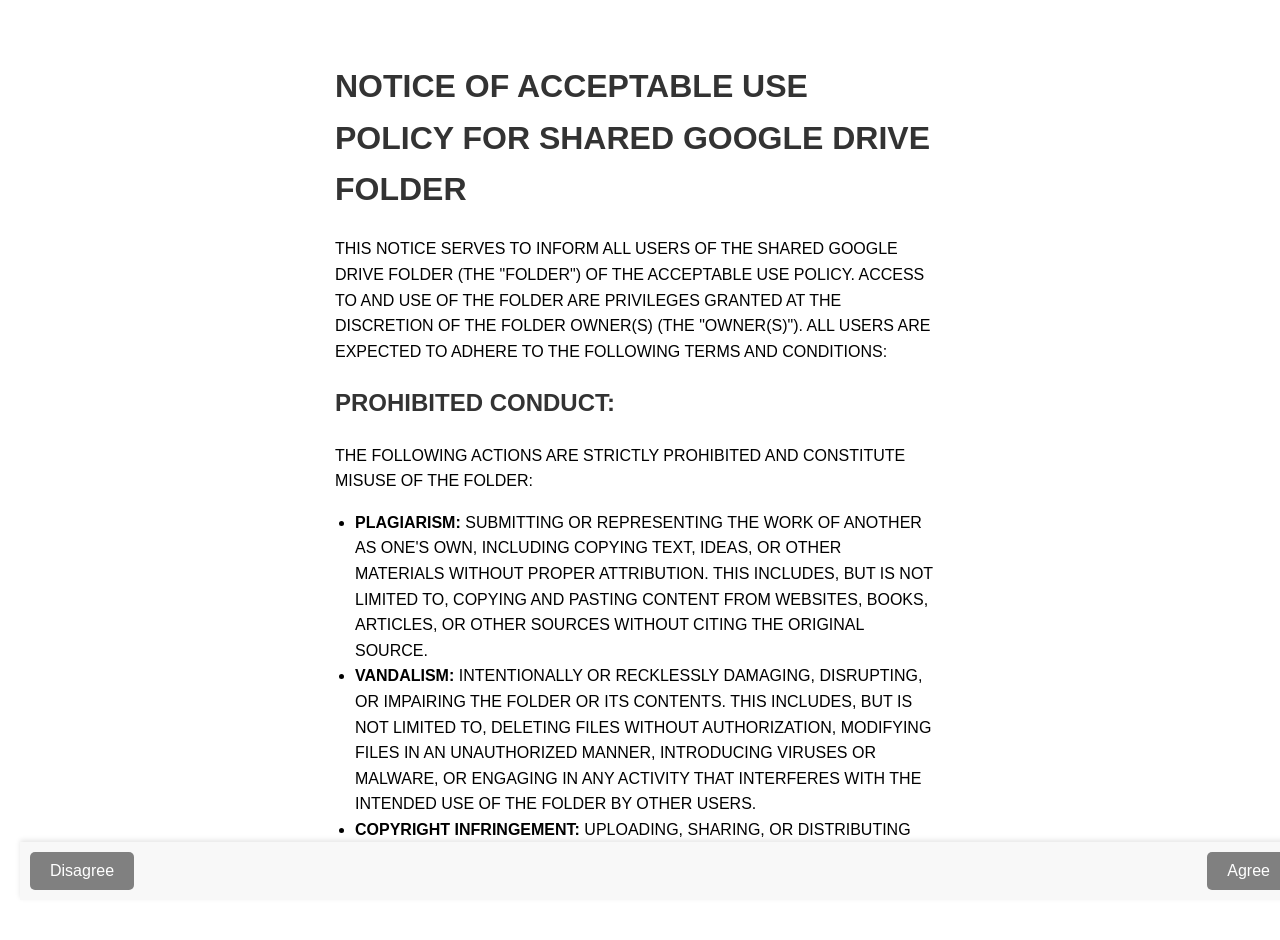
<file: index.html>
<!DOCTYPE html>
<html lang="en">
<head>
  <meta charset="UTF-8">
  <meta name="viewport" content="width=device-width, initial-scale=1.0">
  <title>Agreement Page</title>
  <link rel="stylesheet" href="styles.css">
</head>
<body>
  <div class="content">
    <div id="text-container">
      <!-- The HTML content will be loaded here -->
    </div>
  </div>
  <div class="button-tab">
    <button id="disagree" class="button">Disagree</button>
    <button id="agree" class="button" disabled>Agree</button>
  </div>

  <script>
    // Load the HTML file content into the text-container
    fetch('POLICY.html')
      .then(response => response.text())
      .then(html => {
        document.getElementById('text-container').innerHTML = html;
      });

    // Enable the agree button when scrolled to the bottom of the text container
    const textContainer = document.getElementById('text-container');
    textContainer.addEventListener('scroll', () => {
      const agreeButton = document.getElementById('agree');
      if (textContainer.scrollTop + textContainer.clientHeight >= textContainer.scrollHeight - 1) {
        agreeButton.disabled = false;
        agreeButton.classList.add('enabled');
      }
    });

    // Handle agree button click
    document.getElementById('agree').addEventListener('click', () => {
      window.location.href = 'https://drive.google.com/drive/folders/1-32-ebsVvAOq2jPrFOAex6tABnvu98GJ?usp=sharing';
    });

    // Handle disagree button click
    document.getElementById('disagree').addEventListener('click', () => {
      window.close();
    });
  </script>
</body>
</html>
</file>
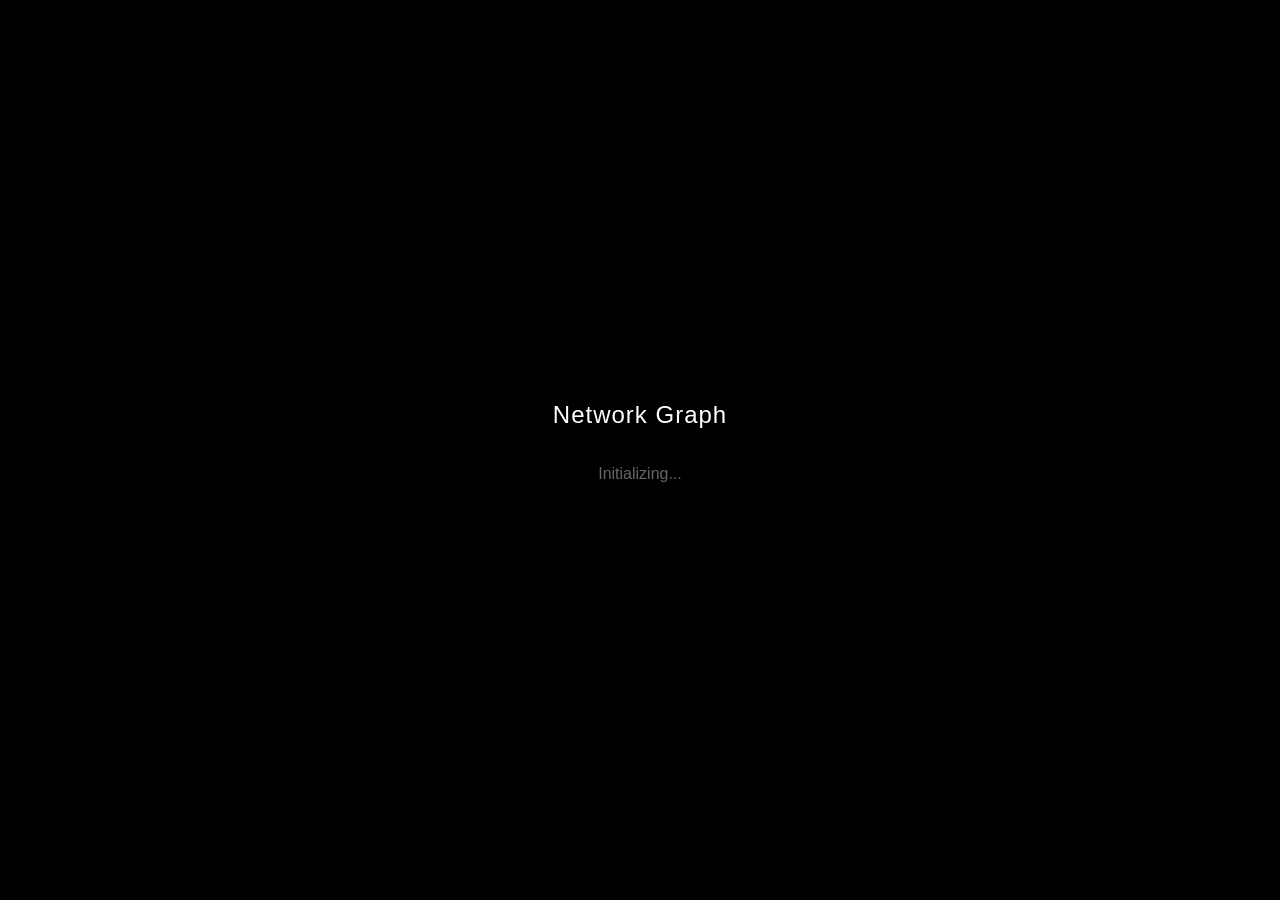
<file: osint/index.html>
<!DOCTYPE html>
<html lang="en">

<head>
    <meta charset="UTF-8">
    <meta name="viewport" content="width=device-width, initial-scale=1.0, maximum-scale=1.0, user-scalable=no">
    <title>Network Graph</title>
    <style>
        :root {
            --bg-color: #000000;
            --text-color: #ffffff;
            --line-color: #444444;
            --ui-bg: rgba(0, 0, 0, 0.8);
            --border-color: #333333;
        }

        body {
            margin: 0;
            padding: 0;
            font-family: -apple-system, BlinkMacSystemFont, "Segoe UI", Roboto, Helvetica, Arial, sans-serif;
            background-color: var(--bg-color);
            color: var(--text-color);
            overflow: hidden;
            height: 100vh;
            display: flex;
            flex-direction: column;
            user-select: none;
            -webkit-user-select: none;
        }

        /* --- UI Overlay --- */
        #ui-layer {
            position: absolute;
            top: 0;
            left: 0;
            width: 100%;
            height: 100%;
            pointer-events: none;
            display: flex;
            flex-direction: column;
            justify-content: space-between;
            z-index: 10;
        }

        header {
            padding: 15px;
            display: flex;
            justify-content: space-between;
            align-items: center;
            pointer-events: auto;
            backdrop-filter: blur(2px);
        }

        h1 {
            margin: 0;
            font-size: 1rem;
            font-weight: 400;
            letter-spacing: 1px;
            color: #888;
        }

        .btn {
            background: #111;
            border: 1px solid var(--border-color);
            color: #eee;
            padding: 8px 12px;
            cursor: pointer;
            border-radius: 4px;
            font-size: 0.85rem;
            transition: all 0.2s;
        }

        .btn:hover {
            background: #333;
            border-color: #666;
        }

        .btn-primary {
            background: #fff;
            color: #000;
            font-weight: bold;
            border: none;
        }

        /* --- Controls Bar --- */
        #controls-bar {
            padding: 15px;
            display: flex;
            gap: 10px;
            pointer-events: auto;
            justify-content: center;
            background: linear-gradient(0deg, rgba(0, 0, 0, 1) 0%, rgba(0, 0, 0, 0) 100%);
        }

        input[type="text"] {
            padding: 8px;
            border-radius: 4px;
            border: 1px solid var(--border-color);
            background: #111;
            color: white;
            width: 120px;
        }

        input:focus {
            outline: none;
            border-color: #888;
        }

        /* --- Canvas --- */
        #network-container {
            flex: 1;
            position: relative;
            width: 100%;
            height: 100%;
            overflow: hidden;
            background: var(--bg-color);
        }

        canvas {
            display: block;
            width: 100%;
            height: 100%;
            touch-action: none;
            /* Critical for custom pinch/zoom */
        }

        /* --- Hint Text --- */
        .hint {
            position: absolute;
            top: 50%;
            left: 50%;
            transform: translate(-50%, -50%);
            color: #444;
            font-size: 0.8rem;
            pointer-events: none;
            text-align: center;
        }

        /* --- Loading / Auth Screen --- */
        #auth-screen {
            position: absolute;
            top: 0;
            left: 0;
            width: 100%;
            height: 100%;
            background: var(--bg-color);
            display: flex;
            flex-direction: column;
            align-items: center;
            justify-content: center;
            z-index: 100;
        }
    </style>
</head>

<body>

    <!-- Auth / Loading Overlay -->
    <div id="auth-screen">
        <h1 style="margin-bottom: 20px; font-size: 1.5rem; color: #fff;">Network Graph</h1>
        <p id="status-text" style="color:#666;">Initializing...</p>
        <button id="auth-btn" class="btn btn-primary" style="display:none; margin-top: 20px;">Connect Google
            Contacts</button>
    </div>

    <!-- Main Application -->
    <div id="ui-layer" style="display:none;">
        <header>
            <h1>CONTACTS</h1>
            <button id="signout-btn" class="btn">Logout</button>
        </header>

        <div class="hint" id="hint-msg">Double-tap node to open contact</div>

        <div id="controls-bar">
            <input type="text" id="find-input" placeholder="Search...">
            <button id="find-button" class="btn">Find</button>
            <button id="reset-cam-button" class="btn">Reset</button>
        </div>
    </div>

    <div id="network-container">
        <canvas id="network-canvas"></canvas>
    </div>

    <!-- Google API Script -->
    <script src="https://apis.google.com/js/api.js"></script>
    <script src="https://accounts.google.com/gsi/client"></script>

    <script>
        // ================= CONFIGURATION =================
        // TODO: Replace with your own Client ID
        const CLIENT_ID = '490934668566-p1068rrenfhl8n5p5mgqaejt748v1880.apps.googleusercontent.com';
        const API_KEY = '';
        const DISCOVERY_DOC = 'https://www.googleapis.com/discovery/v1/apis/people/v1/rest';
        const SCOPES = 'https://www.googleapis.com/auth/contacts.readonly';

        let tokenClient;
        let gapiInited = false;
        let gisInited = false;
        let allContacts = [];

        // ================= AUTHENTICATION =================

        function gapiLoaded() {
            gapi.load('client', async () => {
                await gapi.client.init({ discoveryDocs: [DISCOVERY_DOC] });
                gapiInited = true;
                checkAuth();
            });
        }

        function gisLoaded() {
            // Initialize the Token Client with the callback defined immediately
            tokenClient = google.accounts.oauth2.initTokenClient({
                client_id: CLIENT_ID,
                scope: SCOPES,
                callback: handleAuthResponse, // Defined below
            });
            gisInited = true;
            checkAuth();
        }

        // Callback function for the Auth response
        async function handleAuthResponse(resp) {
            if (resp.error) {
                console.error("Auth Error:", resp);
                if (resp.error === 'popup_closed_by_user') {
                    document.getElementById('status-text').textContent = "Login cancelled.";
                }
                return;
            }
            // Save token and load data
            localStorage.setItem('google_access_token', resp.access_token);
            loadGoogleContacts();
        }

        function checkAuth() {
            if (gapiInited && gisInited) {
                const token = localStorage.getItem('google_access_token');
                if (token) {
                    gapi.client.setToken({ access_token: token });
                    loadGoogleContacts();
                } else {
                    document.getElementById('status-text').textContent = "Sign in required to view graph.";
                    document.getElementById('auth-btn').style.display = 'block';
                }
            }
        }

        document.getElementById('auth-btn').addEventListener('click', () => {
            // Trigger the popup
            if (tokenClient) {
                tokenClient.requestAccessToken({ prompt: 'consent' });
            }
        });

        document.getElementById('signout-btn').addEventListener('click', () => {
            const token = gapi.client.getToken();
            if (token !== null) {
                google.accounts.oauth2.revoke(token.access_token);
                gapi.client.setToken('');
                localStorage.removeItem('google_access_token');
                location.reload();
            }
        });

        // ================= DATA FETCHING =================

        async function loadGoogleContacts() {
            document.getElementById('auth-btn').style.display = 'none';
            document.getElementById('status-text').textContent = "Loading contacts...";

            try {
                // Fetch connections
                const response = await gapi.client.people.people.connections.list({
                    'resourceName': 'people/me',
                    'pageSize': 1000,
                    'personFields': 'names,photos,emailAddresses,organizations,relations'
                });

                const connections = response.result.connections || [];

                if (connections.length === 0) {
                    document.getElementById('status-text').textContent = "No contacts found.";
                    return;
                }

                processContacts(connections);

                document.getElementById('auth-screen').style.display = 'none';
                document.getElementById('ui-layer').style.display = 'flex';

                // Hint fade out
                setTimeout(() => {
                    const hint = document.getElementById('hint-msg');
                    if (hint) hint.style.opacity = 0;
                }, 5000);

            } catch (err) {
                console.error("API Error:", err);
                document.getElementById('status-text').textContent = "Error loading data.";

                // If token is invalid, force logout
                if (err.status === 401 || err.status === 403) {
                    localStorage.removeItem('google_access_token');
                    document.getElementById('status-text').textContent = "Session expired. Please login again.";
                    document.getElementById('auth-btn').style.display = 'block';
                }
            }
        }

        function processContacts(googleData) {
            allContacts = googleData.map(person => {
                const name = person.names ? person.names[0].displayName : 'Unknown';
                const photo = person.photos ? person.photos[0].url : null;
                const relations = person.relations ? person.relations.map(r => ({
                    targetName: r.person,
                    type: r.type
                })) : [];

                let rawId = person.resourceName ? person.resourceName.replace('people/', '') : '';

                return { id: person.resourceName, rawId: rawId, name, photo, relations };
            });

            initializeNetworkGraph(allContacts);
        }

        // ================= GRAPH LOGIC =================

        function initializeNetworkGraph(contacts) {
            const canvas = document.getElementById('network-canvas');
            const ctx = canvas.getContext('2d');
            const container = document.getElementById('network-container');

            // 1. Setup Nodes
            const nameToIdMap = new Map();
            const nodes = contacts.map(c => {
                if (c.name) nameToIdMap.set(c.name.toLowerCase().trim(), c.id);
                return {
                    id: c.id,
                    data: c,
                    x: (Math.random() - 0.5) * 600,
                    y: (Math.random() - 0.5) * 600,
                    vx: 0, vy: 0,
                    img: null,
                    isLoaded: false
                };
            });

            // Preload Images
            nodes.forEach(node => {
                if (node.data.photo) {
                    const img = new Image();
                    img.crossOrigin = "Anonymous";
                    img.src = node.data.photo;
                    img.onload = () => { node.img = img; node.isLoaded = true; };
                }
            });

            // 2. Setup Edges
            const edges = [];
            const edgeExists = (a, b) => edges.some(e => (e.source === a && e.target === b) || (e.source === b && e.target === a));

            contacts.forEach(source => {
                if (!source.relations) return;
                source.relations.forEach(rel => {
                    const targetId = nameToIdMap.get(rel.targetName.toLowerCase().trim());
                    if (targetId && targetId !== source.id && !edgeExists(source.id, targetId)) {
                        edges.push({ source: source.id, target: targetId });
                    }
                });
            });

            // --- View State ---
            let scale = 0.8;
            let viewOffset = { x: 0, y: 0 };
            const NODE_RADIUS = 10;

            // --- Touch/Mouse Logic ---
            let isDragging = false;
            let lastPos = { x: 0, y: 0 };
            let lastTap = 0;
            let initialPinchDist = null;
            let initialScale = null;

            function getPointerPos(e) {
                if (e.touches) {
                    return { x: e.touches[0].clientX, y: e.touches[0].clientY };
                }
                return { x: e.clientX, y: e.clientY };
            }

            function getWorldPos(clientX, clientY) {
                const rect = canvas.getBoundingClientRect();
                return {
                    x: (clientX - rect.left - rect.width / 2 - viewOffset.x) / scale,
                    y: (clientY - rect.top - rect.height / 2 - viewOffset.y) / scale
                };
            }

            function getNodeAt(x, y) {
                return nodes.find(n => {
                    const dx = n.x - x;
                    const dy = n.y - y;
                    return (dx * dx + dy * dy) < (NODE_RADIUS * NODE_RADIUS);
                });
            }

            // Input Event Handlers
            function onDown(e) {
                // Pinch Start
                if (e.touches && e.touches.length === 2) {
                    const dx = e.touches[0].clientX - e.touches[1].clientX;
                    const dy = e.touches[0].clientY - e.touches[1].clientY;
                    initialPinchDist = Math.sqrt(dx * dx + dy * dy);
                    initialScale = scale;
                    return;
                }

                const pos = getPointerPos(e);
                lastPos = pos;
                isDragging = true;

                // Double Tap Logic
                const currentTime = new Date().getTime();
                const tapLength = currentTime - lastTap;

                if (tapLength < 300 && tapLength > 0) {
                    const worldPos = getWorldPos(pos.x, pos.y);
                    const clickedNode = getNodeAt(worldPos.x, worldPos.y);
                    if (clickedNode) {
                        openGoogleContact(clickedNode.data);
                    }
                }
                lastTap = currentTime;
            }

            function onMove(e) {
                // Pinch Zoom
                if (e.touches && e.touches.length === 2 && initialPinchDist) {
                    const dx = e.touches[0].clientX - e.touches[1].clientX;
                    const dy = e.touches[0].clientY - e.touches[1].clientY;
                    const dist = Math.sqrt(dx * dx + dy * dy);

                    const ratio = dist / initialPinchDist;
                    scale = Math.min(Math.max(0.1, initialScale * ratio), 5);
                    return;
                }

                // Panning
                if (isDragging) {
                    const pos = getPointerPos(e);
                    const dx = pos.x - lastPos.x;
                    const dy = pos.y - lastPos.y;

                    viewOffset.x += dx;
                    viewOffset.y += dy;
                    lastPos = pos;
                }
            }

            function onUp(e) {
                isDragging = false;
                initialPinchDist = null;
            }

            function onWheel(e) {
                e.preventDefault();
                scale += e.deltaY * -0.001;
                scale = Math.min(Math.max(0.1, scale), 5);
            }

            function openGoogleContact(data) {
                if (!data.rawId) return;
                const url = `https://contacts.google.com/person/${data.rawId}`;
                window.open(url, '_blank');
            }

            // Listeners
            canvas.addEventListener('mousedown', onDown);
            window.addEventListener('mousemove', onMove);
            window.addEventListener('mouseup', onUp);

            canvas.addEventListener('touchstart', onDown, { passive: false });
            window.addEventListener('touchmove', onMove, { passive: false });
            window.addEventListener('touchend', onUp);
            canvas.addEventListener('wheel', onWheel, { passive: false });

            // Buttons
            const btnReset = document.getElementById('reset-cam-button');
            if (btnReset) btnReset.onclick = () => { viewOffset = { x: 0, y: 0 }; scale = 0.8; };

            const btnFind = document.getElementById('find-button');
            if (btnFind) btnFind.onclick = findNode;

            function findNode() {
                const el = document.getElementById('find-input');
                if (!el) return;
                const val = el.value.toLowerCase();
                const node = nodes.find(n => n.data.name.toLowerCase().includes(val));
                if (node) {
                    viewOffset.x = -node.x * scale;
                    viewOffset.y = -node.y * scale;
                    node.highlight = Date.now() + 2000;
                }
            }

            // --- Animation Loop ---
            function resize() { canvas.width = container.clientWidth; canvas.height = container.clientHeight; }
            window.addEventListener('resize', resize);
            resize();

            function update() {
                // Physics: Repulsion
                for (let i = 0; i < nodes.length; i++) {
                    for (let j = i + 1; j < nodes.length; j++) {
                        const a = nodes[i], b = nodes[j];
                        const dx = b.x - a.x, dy = b.y - a.y;
                        const distSq = dx * dx + dy * dy || 1;
                        if (distSq > 100000) continue;
                        const force = 1500 / distSq;
                        const dist = Math.sqrt(distSq);

                        const fx = (dx / dist) * force;
                        const fy = (dy / dist) * force;

                        a.vx -= fx; a.vy -= fy;
                        b.vx += fx; b.vy += fy;
                    }
                }

                // Physics: Springs (Edges)
                edges.forEach(e => {
                    const a = nodes.find(n => n.id === e.source);
                    const b = nodes.find(n => n.id === e.target);
                    if (!a || !b) return;
                    const dx = b.x - a.x, dy = b.y - a.y;
                    const dist = Math.sqrt(dx * dx + dy * dy) || 1;
                    const force = (dist - 200) * 0.05;

                    const fx = (dx / dist) * force;
                    const fy = (dy / dist) * force;

                    a.vx += fx; a.vy += fy;
                    b.vx -= fx; b.vy -= fy;
                });

                // Physics: Apply
                nodes.forEach(n => {
                    n.vx -= n.x * 0.001; // Center gravity
                    n.vy -= n.y * 0.001;

                    n.x += n.vx;
                    n.y += n.vy;
                    n.vx *= 0.90; // Friction
                    n.vy *= 0.90;
                });
            }

            function draw() {
                ctx.save();
                ctx.clearRect(0, 0, canvas.width, canvas.height);

                ctx.translate(canvas.width / 2 + viewOffset.x, canvas.height / 2 + viewOffset.y);
                ctx.scale(scale, scale);

                // Edges
                ctx.strokeStyle = '#333';
                ctx.lineWidth = 1.5;
                ctx.beginPath();
                edges.forEach(e => {
                    const a = nodes.find(n => n.id === e.source);
                    const b = nodes.find(n => n.id === e.target);
                    if (a && b) {
                        ctx.moveTo(a.x, a.y);
                        ctx.lineTo(b.x, b.y);
                    }
                });
                ctx.stroke();

                // Nodes
                nodes.forEach(n => {
                    const isHighlight = n.highlight && n.highlight > Date.now();

                    ctx.save();
                    ctx.translate(n.x, n.y);

                    ctx.beginPath();
                    ctx.arc(0, 0, NODE_RADIUS, 0, Math.PI * 2);
                    ctx.closePath();

                    ctx.save();
                    ctx.clip();

                    if (n.img && n.isLoaded) {
                        ctx.drawImage(n.img, -NODE_RADIUS, -NODE_RADIUS, NODE_RADIUS * 2, NODE_RADIUS * 2);
                    } else {
                        ctx.fillStyle = '#111';
                        ctx.fill();
                        ctx.fillStyle = '#fff';
                        ctx.textAlign = 'center';
                        ctx.textBaseline = 'middle';
                        ctx.font = 'bold 12px Arial';
                        ctx.fillText(n.data.name ? n.data.name.substring(0, 2).toUpperCase() : '?', 0, 0);
                    }
                    ctx.restore();

                    ctx.strokeStyle = isHighlight ? '#fff' : '#666';
                    ctx.lineWidth = isHighlight ? 3 : 1.5;
                    ctx.stroke();

                    if (scale > 0.6 || isHighlight) {
                        ctx.fillStyle = isHighlight ? '#fff' : '#aaa';
                        ctx.textAlign = 'center';
                        ctx.font = '10px Arial';
                        ctx.fillText(n.data.name, 0, NODE_RADIUS + 12);
                    }

                    ctx.restore();
                });

                ctx.restore();
                requestAnimationFrame(draw);
            }

            setInterval(update, 1000 / 60);
            draw();
        }
    </script>
    <script async defer src="https://apis.google.com/js/api.js" onload="gapiLoaded()"></script>
    <script async defer src="https://accounts.google.com/gsi/client" onload="gisLoaded()"></script>

</body>

</html>
</file>
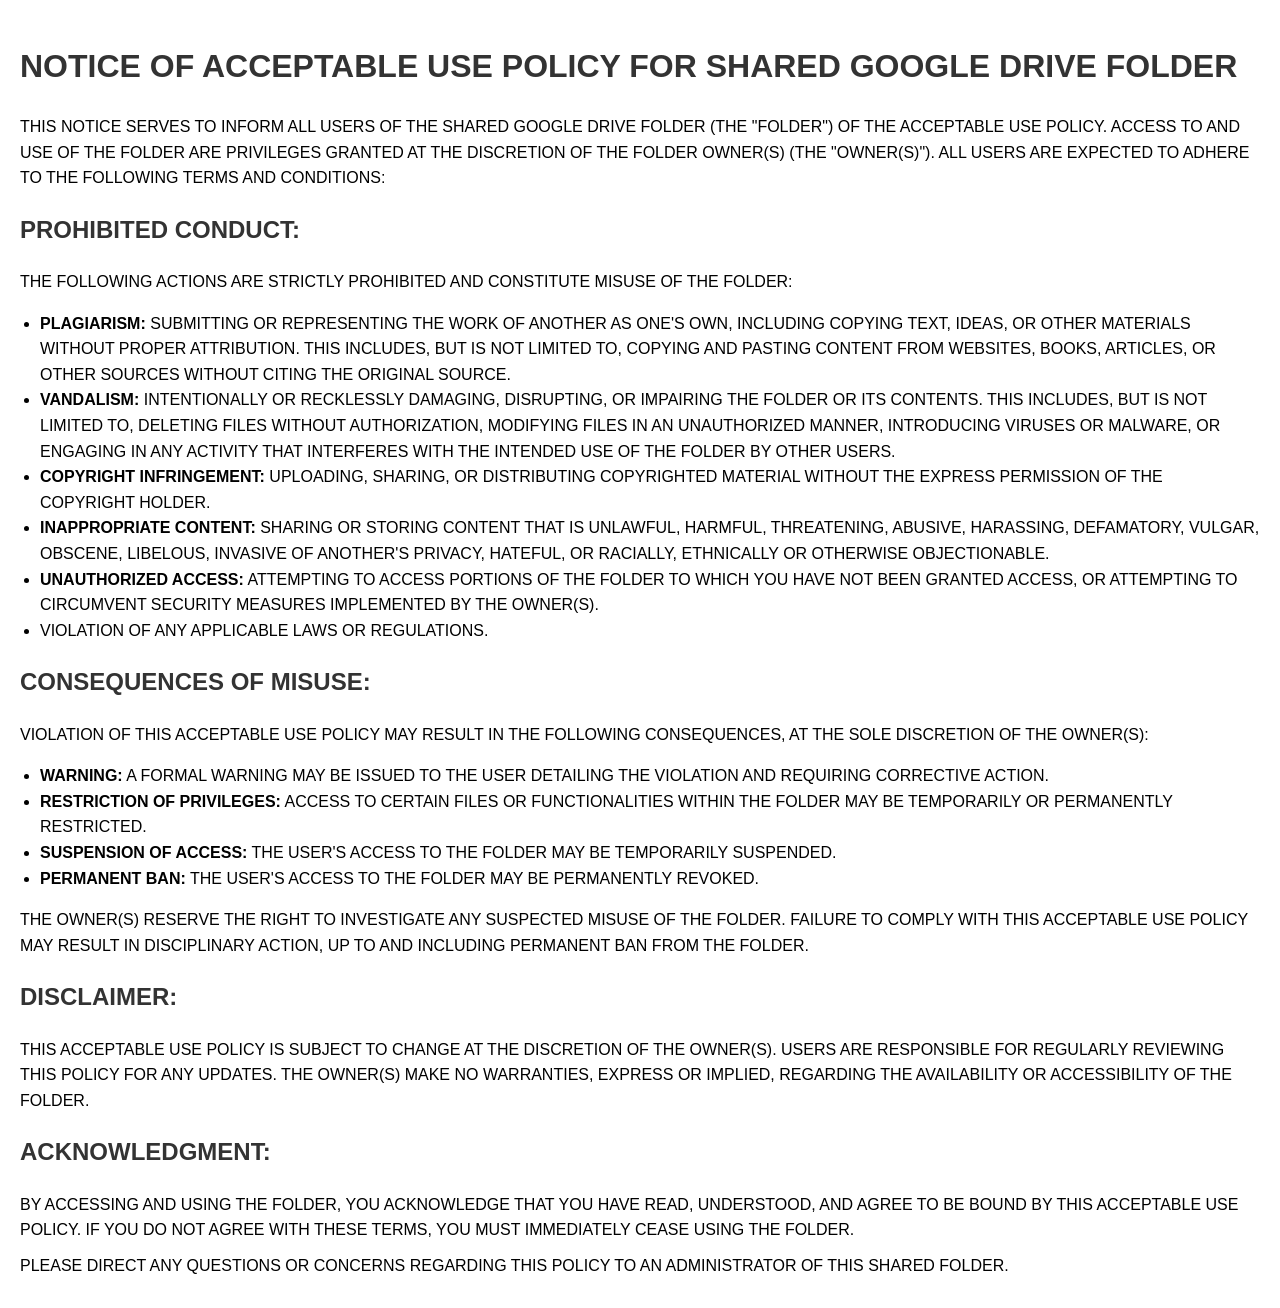
<file: POLICY.html>
<!DOCTYPE html>
<html lang="en">
<head>
  <meta charset="UTF-8">
  <meta name="viewport" content="width=device-width, initial-scale=1.0">
  <title>Acceptable Use Policy</title>
  <style>
    body {
      font-family: Arial, sans-serif;
      margin: 0;
      padding: 20px;
      line-height: 1.6;
    }
    h1, h2 {
      color: #333;
    }
    ul {
      padding-left: 20px;
    }
    p {
      margin: 0 0 10px;
    }
  </style>
</head>
<body>
  <h1>NOTICE OF ACCEPTABLE USE POLICY FOR SHARED GOOGLE DRIVE FOLDER</h1>

  <p>THIS NOTICE SERVES TO INFORM ALL USERS OF THE SHARED GOOGLE DRIVE FOLDER (THE "FOLDER") OF THE ACCEPTABLE USE POLICY. ACCESS TO AND USE OF THE FOLDER ARE PRIVILEGES GRANTED AT THE DISCRETION OF THE FOLDER OWNER(S) (THE "OWNER(S)"). ALL USERS ARE EXPECTED TO ADHERE TO THE FOLLOWING TERMS AND CONDITIONS:</p>

  <h2>PROHIBITED CONDUCT:</h2>
  <p>THE FOLLOWING ACTIONS ARE STRICTLY PROHIBITED AND CONSTITUTE MISUSE OF THE FOLDER:</p>
  <ul>
    <li><strong>PLAGIARISM:</strong> SUBMITTING OR REPRESENTING THE WORK OF ANOTHER AS ONE'S OWN, INCLUDING COPYING TEXT, IDEAS, OR OTHER MATERIALS WITHOUT PROPER ATTRIBUTION. THIS INCLUDES, BUT IS NOT LIMITED TO, COPYING AND PASTING CONTENT FROM WEBSITES, BOOKS, ARTICLES, OR OTHER SOURCES WITHOUT CITING THE ORIGINAL SOURCE.</li>
    <li><strong>VANDALISM:</strong> INTENTIONALLY OR RECKLESSLY DAMAGING, DISRUPTING, OR IMPAIRING THE FOLDER OR ITS CONTENTS. THIS INCLUDES, BUT IS NOT LIMITED TO, DELETING FILES WITHOUT AUTHORIZATION, MODIFYING FILES IN AN UNAUTHORIZED MANNER, INTRODUCING VIRUSES OR MALWARE, OR ENGAGING IN ANY ACTIVITY THAT INTERFERES WITH THE INTENDED USE OF THE FOLDER BY OTHER USERS.</li>
    <li><strong>COPYRIGHT INFRINGEMENT:</strong> UPLOADING, SHARING, OR DISTRIBUTING COPYRIGHTED MATERIAL WITHOUT THE EXPRESS PERMISSION OF THE COPYRIGHT HOLDER.</li>
    <li><strong>INAPPROPRIATE CONTENT:</strong> SHARING OR STORING CONTENT THAT IS UNLAWFUL, HARMFUL, THREATENING, ABUSIVE, HARASSING, DEFAMATORY, VULGAR, OBSCENE, LIBELOUS, INVASIVE OF ANOTHER'S PRIVACY, HATEFUL, OR RACIALLY, ETHNICALLY OR OTHERWISE OBJECTIONABLE.</li>
    <li><strong>UNAUTHORIZED ACCESS:</strong> ATTEMPTING TO ACCESS PORTIONS OF THE FOLDER TO WHICH YOU HAVE NOT BEEN GRANTED ACCESS, OR ATTEMPTING TO CIRCUMVENT SECURITY MEASURES IMPLEMENTED BY THE OWNER(S).</li>
    <li>VIOLATION OF ANY APPLICABLE LAWS OR REGULATIONS.</li>
  </ul>

  <h2>CONSEQUENCES OF MISUSE:</h2>
  <p>VIOLATION OF THIS ACCEPTABLE USE POLICY MAY RESULT IN THE FOLLOWING CONSEQUENCES, AT THE SOLE DISCRETION OF THE OWNER(S):</p>
  <ul>
    <li><strong>WARNING:</strong> A FORMAL WARNING MAY BE ISSUED TO THE USER DETAILING THE VIOLATION AND REQUIRING CORRECTIVE ACTION.</li>
    <li><strong>RESTRICTION OF PRIVILEGES:</strong> ACCESS TO CERTAIN FILES OR FUNCTIONALITIES WITHIN THE FOLDER MAY BE TEMPORARILY OR PERMANENTLY RESTRICTED.</li>
    <li><strong>SUSPENSION OF ACCESS:</strong> THE USER'S ACCESS TO THE FOLDER MAY BE TEMPORARILY SUSPENDED.</li>
    <li><strong>PERMANENT BAN:</strong> THE USER'S ACCESS TO THE FOLDER MAY BE PERMANENTLY REVOKED.</li>
  </ul>

  <p>THE OWNER(S) RESERVE THE RIGHT TO INVESTIGATE ANY SUSPECTED MISUSE OF THE FOLDER. FAILURE TO COMPLY WITH THIS ACCEPTABLE USE POLICY MAY RESULT IN DISCIPLINARY ACTION, UP TO AND INCLUDING PERMANENT BAN FROM THE FOLDER.</p>

  <h2>DISCLAIMER:</h2>
  <p>THIS ACCEPTABLE USE POLICY IS SUBJECT TO CHANGE AT THE DISCRETION OF THE OWNER(S). USERS ARE RESPONSIBLE FOR REGULARLY REVIEWING THIS POLICY FOR ANY UPDATES. THE OWNER(S) MAKE NO WARRANTIES, EXPRESS OR IMPLIED, REGARDING THE AVAILABILITY OR ACCESSIBILITY OF THE FOLDER.</p>

  <h2>ACKNOWLEDGMENT:</h2>
  <p>BY ACCESSING AND USING THE FOLDER, YOU ACKNOWLEDGE THAT YOU HAVE READ, UNDERSTOOD, AND AGREE TO BE BOUND BY THIS ACCEPTABLE USE POLICY. IF YOU DO NOT AGREE WITH THESE TERMS, YOU MUST IMMEDIATELY CEASE USING THE FOLDER.</p>
  <p>PLEASE DIRECT ANY QUESTIONS OR CONCERNS REGARDING THIS POLICY TO AN ADMINISTRATOR OF THIS SHARED FOLDER.</p>
</body>
</html>
</file>
<file: styles.css>
body, html {
  margin: 0;
  padding: 0;
  font-family: Arial, sans-serif;
  height: 100%;
  overflow: hidden; /* Prevent scrolling on the body */
}

.content {
  padding: 20px;
  display: flex;
  justify-content: center;
  height: calc(100% - 80px); /* Leave space for the button tab */
}

#text-container {
  width: 100%;
  max-width: 600px; /* Limit the width to 600px on larger screens */
  overflow-y: auto; /* Add vertical scrollbar */
  padding-right: 10px; /* Add some space for the scrollbar */
}

.button-tab {
  position: fixed;
  bottom: 0;
  width: 100%;
  background-color: #f8f8f8;
  box-shadow: 0 -2px 5px rgba(0, 0, 0, 0.1);
  display: flex;
  justify-content: space-between;
  padding: 10px;
  box-sizing: border-box; /* Include padding and border in element's width and height */
}

.button {
  padding: 10px 20px;
  border: none;
  border-radius: 5px;
  background-color: grey;
  color: white;
  cursor: pointer;
  font-size: 16px;
  transition: background-color 0.3s ease;
  max-width: 45%; /* Ensure buttons take up to 45% of the width on larger screens */
}

.button:disabled {
  cursor: not-allowed;
}

.button.enabled {
  background-color: green;
}

@media screen and (max-width: 600px) {
  .button-tab {
    flex-direction: column;
    align-items: center;
  }

  .button {
    width: 90%; /* Ensure buttons take up 90% of the screen width */
    max-width: none;
    margin: 5px 0; /* Ensure buttons fit within the screen on smaller devices */
    padding: 8px 16px; /* Adjust padding for smaller screens */
    font-size: 14px;
    text-align: center; /* Center the text within the button */
  }

  #text-container {
    width: 100%; /* Ensure text container takes up 100% width on smaller screens */
    height: calc(100% - 50px); /* Ensure text container height is correct on smaller screens */
  }
}
</file>
